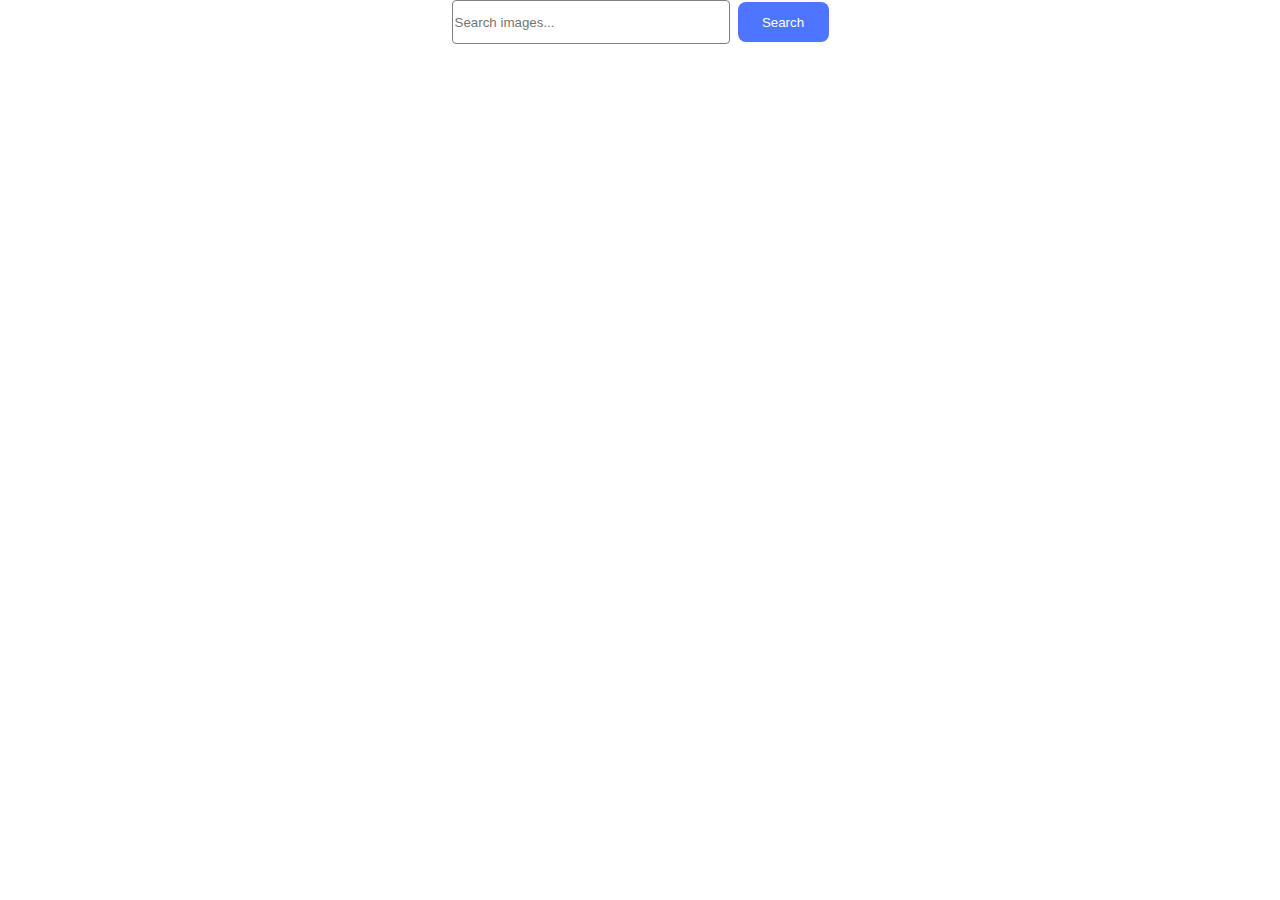
<file: src/index.html>
<!DOCTYPE html>
<html lang="en">

<head>
  <meta charset="UTF-8" />
  <meta name="viewport" content="width=device-width, initial-scale=1.0" />
  <title>Piaxabay-Api</title>
  <link rel="stylesheet" href="./css/styles.css" />
</head>

<body>

  <main>
    <div class="container">
      <form class="form">
        <label>
          <input type="text" name="searchText" placeholder="Search images..." required>
        </label>
        <button type="submit">Search</button>
        <span class="loader hidden"></span>
      </form>
    </div>

    <div>
      <ul class="gallery"></ul>
    </div>
  </main>
  <script type="module" src="./main.js"></script>
</body>

</html>
</file>
<file: src/css/styles.css>
/* Common styles */
@import url('./reset.css');
@import url('./base.css');
/* Styles for Mobile devices */
.container {
  min-width: 320px;
  max-width: 375px;
  margin: 0 auto;
  padding: 0 16px;
}
/* Styles for Tablet devices */
@media only screen and (min-width: 768px) {
  .container {
    max-width: 768px;
  }
}
/* Styles for Desktop devices */
@media only screen and (min-width: 1200px) {
  .container {
    max-width: 1200px;
    position: relative;
  }
}

.form {
  display: flex;
  align-items: center;
  justify-content: center;
  margin-bottom: 32px;

  position: relative;
}

input {
  width: 272px;
  height: 40px;
  border: 1px solid #808080;
  border-radius: 4px;
  width: 272px;
  height: 40px;
}

input:hover {
  border: 1px solid #000;
}

input:focus {
  border: 1px solid #4e75ff;
  outline: none;
}

button {
  border-radius: 8px;
  padding: 8px 16px;
  margin-left: 8px;
  width: 91px;
  height: 40px;

  border: none;
  color: #fff;

  background: #4e75ff;
}

button:hover {
  background: #6c8cff;
}

.gallery {
  width: 100%;
  min-width: 1128px;
  display: flex;
  flex-wrap: wrap;
  justify-content: center;
  align-items: center;
  gap: 24px;
}

.gallery-item {
  /* width: calc((100% - 2 * 24px) / 3); */
  max-width: 360px;
  transition: transform 0.3s ease;
  border: 1px solid #808080;
}

.gallery-item:hover {
  transform: scale(1.1);
}
.gallery-item-link {
}

.gallery-img {
  width: 360px;
  height: 200px;
  transition: transform 0.3s ease;
}
.text-info {
  display: flex;
  justify-content: space-between;
  padding-left: 20px;
  padding-right: 25px;
}

p {
  display: flex;
  flex-direction: column;
}
.hidden {
  display: none;
}

.loader {
  transform: rotateZ(45deg);
  perspective: 1000px;
  border-radius: 50%;
  width: 48px;
  height: 48px;
  color: #1b0b0b;
}
.loader:before,
.loader:after {
  content: '';
  display: block;

  position: absolute;

  top: 398%;
  left: -316%;

  width: inherit;
  height: inherit;
  border-radius: 50%;
  transform: rotateX(70deg);
  animation: 1s spin linear infinite;
}
.loader:after {
  color: #ff3d00;
  transform: rotateY(70deg);
  animation-delay: 0.4s;
}

@keyframes rotate {
  0% {
    transform: translate(-50%, -50%) rotateZ(0deg);
  }
  100% {
    transform: translate(-50%, -50%) rotateZ(360deg);
  }
}

@keyframes rotateccw {
  0% {
    transform: translate(-50%, -50%) rotate(0deg);
  }
  100% {
    transform: translate(-50%, -50%) rotate(-360deg);
  }
}

@keyframes spin {
  0%,
  100% {
    box-shadow: 0.2em 0px 0 0px currentcolor;
  }
  12% {
    box-shadow: 0.2em 0.2em 0 0 currentcolor;
  }
  25% {
    box-shadow: 0 0.2em 0 0px currentcolor;
  }
  37% {
    box-shadow: -0.2em 0.2em 0 0 currentcolor;
  }
  50% {
    box-shadow: -0.2em 0 0 0 currentcolor;
  }
  62% {
    box-shadow: -0.2em -0.2em 0 0 currentcolor;
  }
  75% {
    box-shadow: 0px -0.2em 0 0 currentcolor;
  }
  87% {
    box-shadow: 0.2em -0.2em 0 0 currentcolor;
  }
}
</file>
